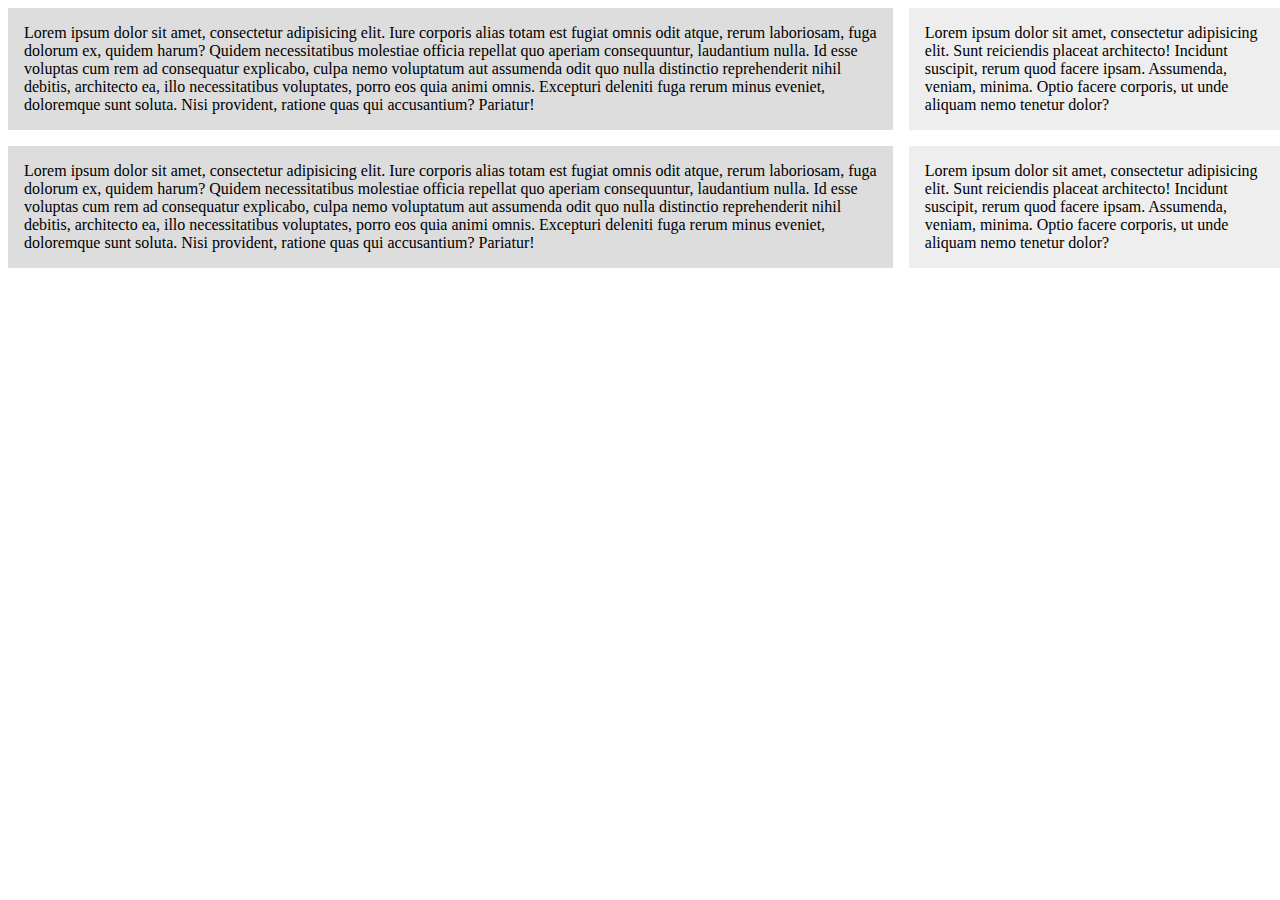
<file: cssgrid/index.html>
<!DOCTYPE html>
<html>

<head>
  <title>CSS Grids</title>
  <style>
    .wrapper {
      display: grid;
      grid-template-columns: 70% 30%;
      /*grid-column-gap: 1em;*/
      /*grid-row-gap: 1em;*/
      grid-gap: 1em;
    }

    .wrapper>div {
      background: #eee;
      padding: 1em;
    }

    .wrapper>div:nth-child(odd) {
      background: #ddd;
    }
  </style>
</head>

<body>
  <div class="wrapper">
    <div>
      Lorem ipsum dolor sit amet, consectetur adipisicing elit. Iure corporis alias totam est fugiat omnis odit atque, rerum laboriosam, fuga dolorum ex, quidem harum? Quidem necessitatibus molestiae officia repellat quo aperiam consequuntur, laudantium nulla.
      Id esse voluptas cum rem ad consequatur explicabo, culpa nemo voluptatum aut assumenda odit quo nulla distinctio reprehenderit nihil debitis, architecto ea, illo necessitatibus voluptates, porro eos quia animi omnis. Excepturi deleniti fuga rerum
      minus eveniet, doloremque sunt soluta. Nisi provident, ratione quas qui accusantium? Pariatur!
    </div>
    <div>
      Lorem ipsum dolor sit amet, consectetur adipisicing elit. Sunt reiciendis placeat architecto! Incidunt suscipit, rerum quod facere ipsam. Assumenda, veniam, minima. Optio facere corporis, ut unde aliquam nemo tenetur dolor?
    </div>

    <div>
      Lorem ipsum dolor sit amet, consectetur adipisicing elit. Iure corporis alias totam est fugiat omnis odit atque, rerum laboriosam, fuga dolorum ex, quidem harum? Quidem necessitatibus molestiae officia repellat quo aperiam consequuntur, laudantium nulla.
      Id esse voluptas cum rem ad consequatur explicabo, culpa nemo voluptatum aut assumenda odit quo nulla distinctio reprehenderit nihil debitis, architecto ea, illo necessitatibus voluptates, porro eos quia animi omnis. Excepturi deleniti fuga rerum
      minus eveniet, doloremque sunt soluta. Nisi provident, ratione quas qui accusantium? Pariatur!
    </div>
    <div>
      Lorem ipsum dolor sit amet, consectetur adipisicing elit. Sunt reiciendis placeat architecto! Incidunt suscipit, rerum quod facere ipsam. Assumenda, veniam, minima. Optio facere corporis, ut unde aliquam nemo tenetur dolor?
    </div>

  </div>
</body>

</html>
</file>
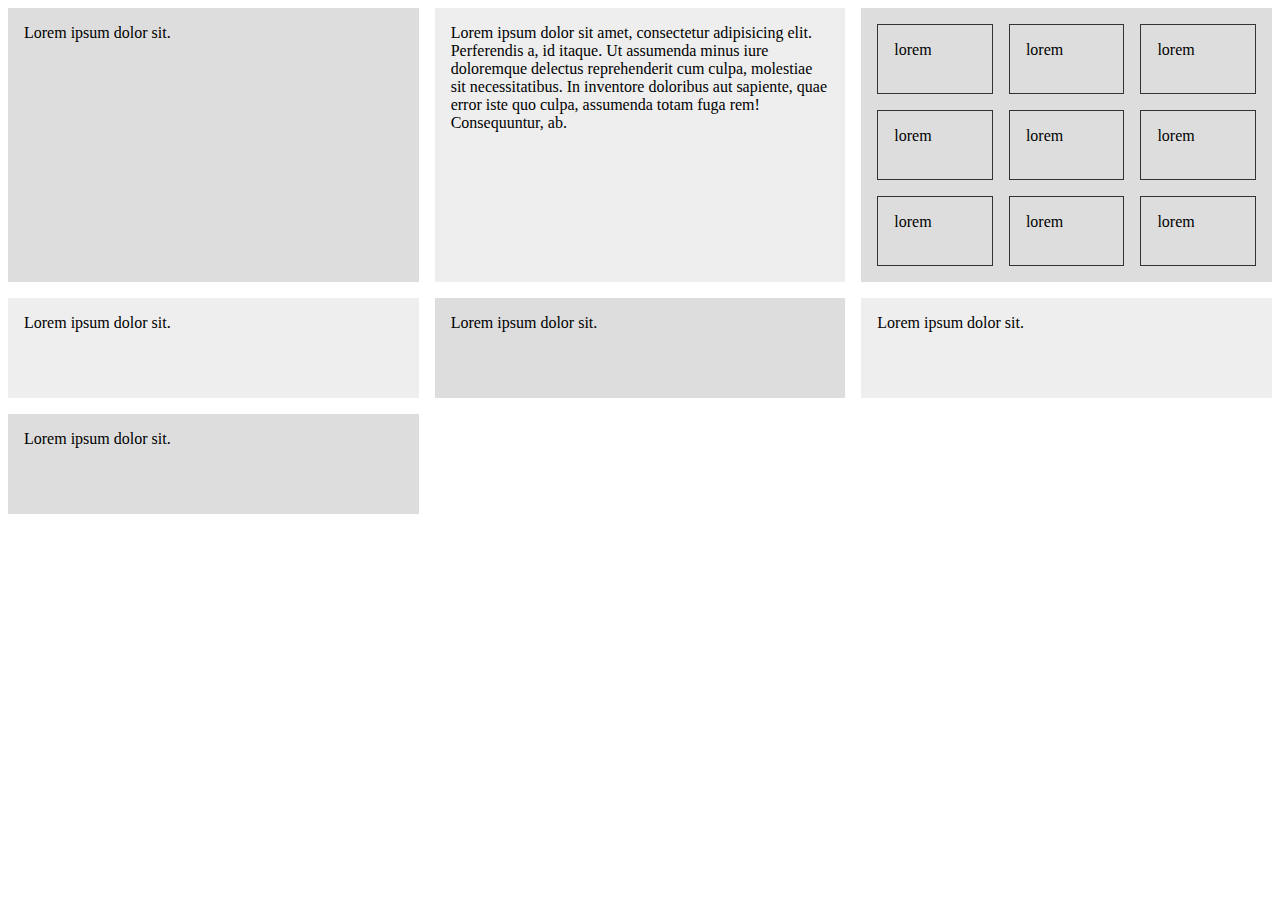
<file: cssgrid/index2.html>
<!DOCTYPE html>
<html lang="en">

<head>

  <title>CSS Grid</title>
  <style>
  .wrapper {
    display: grid;
    /*grid-template-columns: 1fr 1fr 1fr;*/
    grid-template-columns: repeat(3, 1fr);
    grid-gap: 1em;
    /*grid-auto-rows: 100px;*/
    grid-auto-rows: minmax(100px, auto);
  }
  .nested {
    display: grid;
    grid-template-columns: repeat(3, 1fr);
    grid-auto-rows: 70px;
    grid-gap: 1em;
  }
  .wrapper>div {
    background: #eee;
    padding: 1em;
  }

  .wrapper>div:nth-child(odd) {
    background: #ddd;
  }

  .nested > div{
    border: #333 1px solid;
    padding: 1em;
  }
  </style>
</head>

<body>
<div class="wrapper">
  <div>Lorem ipsum dolor sit.</div>
  <div>Lorem ipsum dolor sit amet, consectetur
    adipisicing elit. Perferendis a, id itaque. Ut
    assumenda minus iure doloremque delectus
    reprehenderit cum culpa, molestiae sit
    necessitatibus. In inventore doloribus aut
    sapiente, quae error iste quo culpa, assumenda
    totam fuga rem! Consequuntur, ab.</div>
  <div class="nested">
    <div>lorem</div>
    <div>lorem</div>
    <div>lorem</div>
    <div>lorem</div>
    <div>lorem</div>
    <div>lorem</div>
    <div>lorem</div>
    <div>lorem</div>
    <div>lorem</div>
  </div>
  <div>Lorem ipsum dolor sit.</div>
  <div>Lorem ipsum dolor sit.</div>
  <div>Lorem ipsum dolor sit.</div>
  <div>Lorem ipsum dolor sit.</div>
</div>
</body>

</html>
</file>
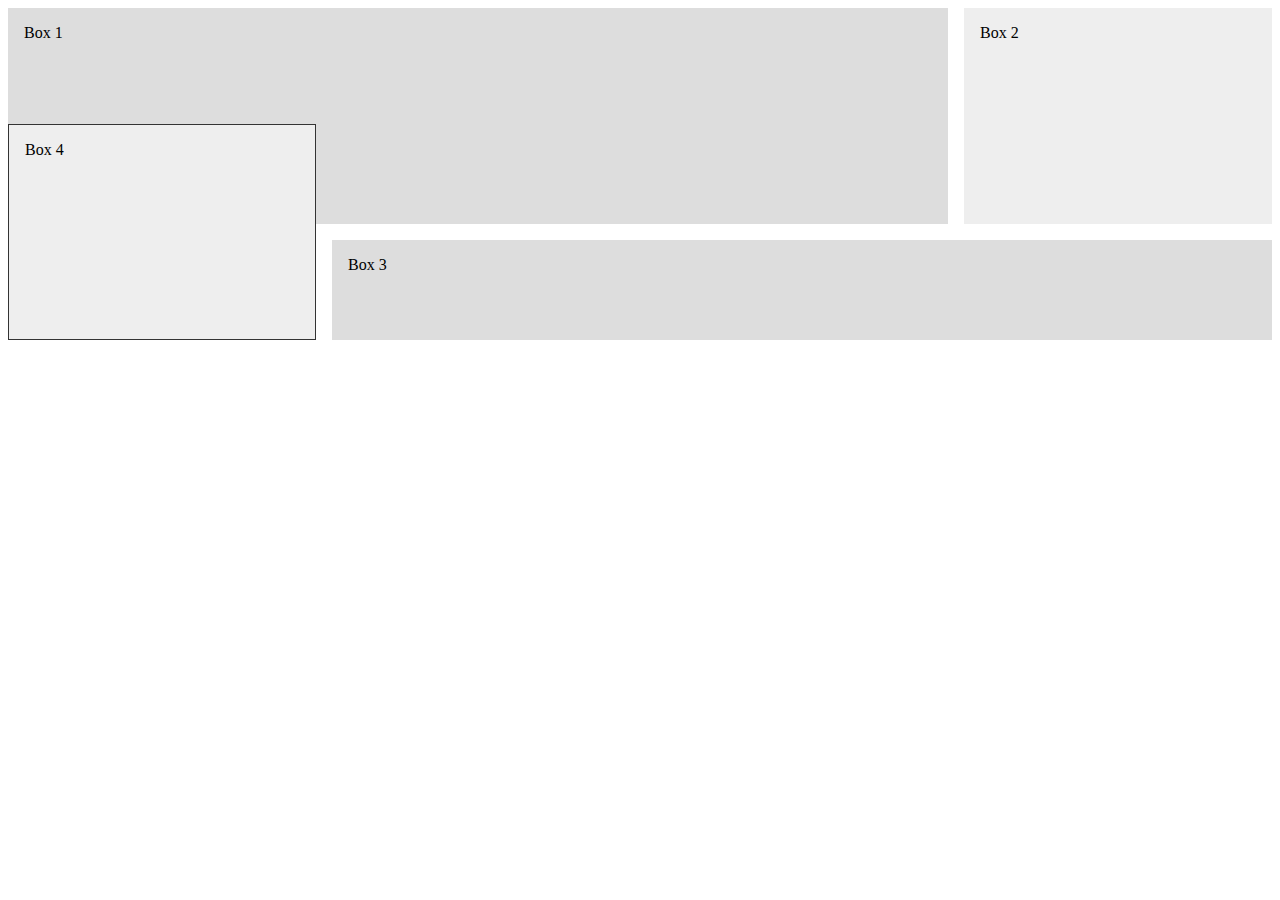
<file: cssgrid/index3.html>
<!DOCTYPE html>
<html lang="en">

<head>

  <title>CSS Grid</title>
  <style>
    .wrapper {
      display: grid;
      grid-template-columns: 1fr 2fr 1fr;
      grid-auto-rows: minmax(100px, auto);
      grid-gap: 1em;
      justify-items: stretch;
      align-items: stretch;

    }

    .wrapper>div {
      background: #eee;
      padding: 1em;
    }

    .wrapper>div:nth-child(odd) {
      background: #ddd;
    }

    .box1 {
      /*align-self:start;*/
      grid-column:1/3;
      grid-row:1/3;
    }

    .box2 {
      /*align-self:end;*/
      grid-column: 3;
      grid-row:1/3;
    }

    .box3 {
      /*justify-self: end;*/
      grid-column: 2/4;
      grid-row: 3;
    }

    .box4 {
      grid-column: 1;
      grid-row: 2/4;
      border: 1px solid #333;
    }
  </style>
</head>

<body>
  <div class="wrapper">
    <div class="box box1">Box 1</div>
    <div class="box box2">Box 2</div>
    <div class="box box3">Box 3</div>
    <div class="box box4">Box 4</div>
  </div>
</body>

</html>
</file>
